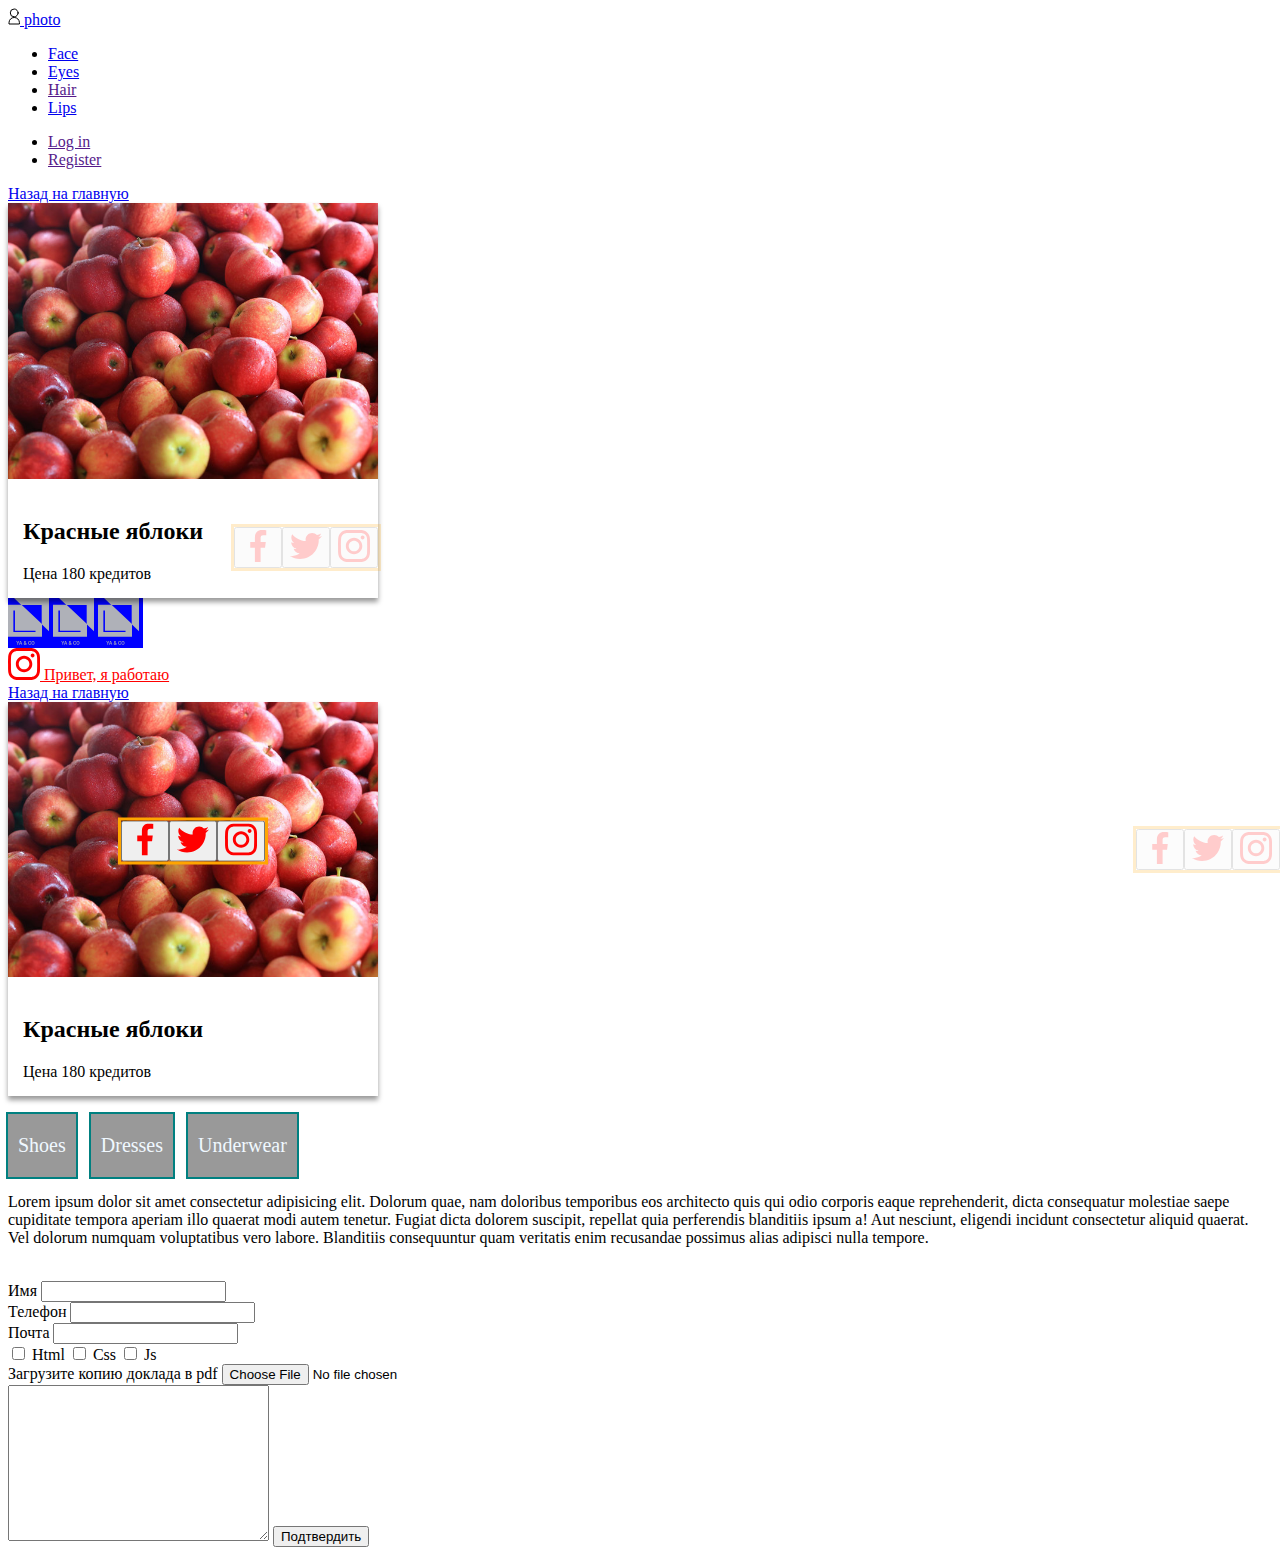
<file: eyes.html>
<!DOCTYPE html>
<html lang="en">
  <head>
    <meta charset="UTF-8" />
    <meta name="viewport" content="width=device-width, initial-scale=1.0" />
    <title>Eyes</title>
    <link rel="stylesheet" href="./CSS/eyes.css" />
  </head>
  <body>
    <!--Шапка сайта-->
    <header>
      <nav class="site-nav">
        <a href="/"> <img src="./images/b/person.svg" alt="" /> photo</a>
        <ul>
          <li class="item-p"><a href="./face.html">Face</a></li>
          <li class="item-p"><a href="./eyes.html">Eyes</a></li>
          <li class="item-p"><a href="">Hair</a></li>
          <li class="item-p"><a href="/lips.html">Lips</a></li>
        </ul>
        <ul>
          <li><a href="">Log in</a></li>
          <li><a href="">Register</a></li>
        </ul>
      </nav>
    </header>

    <!-- позиционирование и прозрачность -->
    <section class="one">
      <a href="./index.html">Назад на главную</a>
      <article class="product">
        <img class="img-apples" src="./images/eyes/apples.jpg" alt="Яблоки" />
        <!-- дивы вместо списка для простоты -->
        <!-- <div class="product-actions1">
          <svg class="icon">
            <use href="./images/eyes/sprite-test.svg#icon-pencil"></use>
          </svg>
          <svg class="icon">
            <use href="./images/eyes/sprite-test.svg#icon-play"></use>
          </svg>
          <svg class="icon">
            <use href="./images/eyes/sprite-test.svg#icon-stack"></use>
          </svg>
        </div> -->
        <div class="product-actions">
          <button aria-label="В избранное" class="item">
            <svg class="icon">
              <use href="./images/eyes/sprite-icons.svg#icon-facebook"></use>
            </svg>
          </button>
          <button aria-label="Написать отзыв" class="item">
            <svg class="icon">
              <use href="./images/eyes/sprite-icons.svg#icon-twitter"></use>
            </svg>
          </button>
          <button aria-label="В закладки" class="item">
            <svg class="icon">
              <use href="./images/eyes/sprite-icons.svg#icon-instagram"></use>
            </svg>
          </button>
        </div>
        <div class="product-meta">
          <h2 class="products-name">Красные яблоки</h2>
          <p class="product-price">Цена 180 кредитов</p>
        </div>
      </article>

      <div class="divon">
        <img class="img-icon" src="./images/b/logo-one.svg" alt="" />
        <img class="img-icon" src="./images/b/logo-one.svg" alt="" />
        <img class="img-icon" src="./images/b/logo-one.svg" alt="" />
      </div>
    </section>

    <a class="item" href="">
      <svg class="icon">
        <use href="./images/eyes/sprite-icons.svg#icon-instagram"></use>
      </svg>
      Привет, я работаю</a
    >
    <!-- 2 пример -->
    <!-- Делаем позиционирование кнопок относительно картинки и по центру -->
    <section class="two">
      <a href="./index.html">Назад на главную</a>
      <article class="product1">
        <div class="apples-img">
          <img class="img-apples" src="./images/eyes/apples.jpg" alt="Яблоки" />
          <div class="product-actions2">
            <button aria-label="В избранное" class="item">
              <svg class="icon">
                <use href="./images/eyes/sprite-icons.svg#icon-facebook"></use>
              </svg>
            </button>
            <button aria-label="Написать отзыв" class="item">
              <svg class="icon">
                <use href="./images/eyes/sprite-icons.svg#icon-twitter"></use>
              </svg>
            </button>
            <button aria-label="В закладки" class="item">
              <svg class="icon">
                <use href="./images/eyes/sprite-icons.svg#icon-instagram"></use>
              </svg>
            </button>
          </div>
        </div>
        <div class="product-meta">
          <h2 class="products-name">Красные яблоки</h2>
          <p class="product-price">Цена 180 кредитов</p>
        </div>
      </article>
    </section>
    <br />
    <!-- позиционирование относительно body -->
    <div class="product-actions fixed">
      <button aria-label="В избранное" class="item">
        <svg class="icon">
          <use href="./images/eyes/sprite-icons.svg#icon-facebook"></use>
        </svg>
      </button>
      <button aria-label="Написать отзыв" class="item">
        <svg class="icon">
          <use href="./images/eyes/sprite-icons.svg#icon-twitter"></use>
        </svg>
      </button>
      <button aria-label="В закладки" class="item">
        <svg class="icon">
          <use href="./images/eyes/sprite-icons.svg#icon-instagram"></use>
        </svg>
      </button>
    </div>
    <!-- выпадающее меню -->
    <ul class="menu-clothes">
      <li class="item">
        <a href="#" class="menu-link">Shoes</a>
        <ul class="submenu">
          <li class="submenu-item">
            <a href="" class="submenu-link">Brown</a>
          </li>
          <li class="submenu-item"><a href="" class="submenu-link">dark</a></li>
          <li class="submenu-item">
            <a href="" class="submenu-link">white</a>
          </li>
          <li class="submenu-item">
            <a href="" class="submenu-link">yellow</a>
          </li>
        </ul>
      </li>
      <li class="item">
        <a href="#" class="menu-link">Dresses</a>
        <ul class="submenu">
          <a href="" class="submenu-link">long</a>
          <a href="" class="submenu-link">short</a>
        </ul>
      </li>
      <li class="item">
        <a href="#" class="menu-link">Underwear</a>
        <ul class="submenu">
          <li class="submenu-item">
            <a href="" class="submenu-link">Bra</a>
          </li>
          <li class="submenu-item">
            <a href="" class="submenu-link">slippers</a>
          </li>
          <li class="submenu-item">
            <a href="" class="submenu-link">underpants</a>
          </li>
        </ul>
      </li>
    </ul>
    <p>
      Lorem ipsum dolor sit amet consectetur adipisicing elit. Dolorum quae, nam
      doloribus temporibus eos architecto quis qui odio corporis eaque
      reprehenderit, dicta consequatur molestiae saepe cupiditate tempora
      aperiam illo quaerat modi autem tenetur. Fugiat dicta dolorem suscipit,
      repellat quia perferendis blanditiis ipsum a! Aut nesciunt, eligendi
      incidunt consectetur aliquid quaerat. Vel dolorum numquam voluptatibus
      vero labore. Blanditiis consequuntur quam veritatis enim recusandae
      possimus alias adipisci nulla tempore.
    </p>
    <br />
    <!-- учимся делать формы для заполнения -->
    <form class="js-speaker-form">
      <label for="name">Имя</label>
      <input type="text" name="user-name" id="name" />
      <br />
      <!-- другая запись так, чтобы при нажатии работало, но подходит только для простых форм -->
      <!-- <label>
        Имя
        <input type="text" name="last-name" />
      </label> -->
      <label for="tel">Телефон</label>
      <input type="tel" name="tel" id="tel" />
      <br />
      <label for="mail">Почта</label>
      <input type="email" name="mail" id="mail" />
      <br />
      <!-- у группы имя одинаковое, важно для бэкенда у  type="radio" тоже.
         value добавляется, когда нужно дать имя конерктному из группы-->
      <input type="checkbox" name="file" value="html" id="html" />
      <label for="html">Html</label>
      <input type="checkbox" name="file" value="css" id="css" />
      <label for="css">Css</label>
      <input type="checkbox" name="file" value="js" id="js" />
      <label for="js">Js</label>
      <br />
      <label for="pdf">Загрузите копию доклада в pdf</label>
      <input type="file" name="pdf" id="pdf" />
      <br />
      <textarea name="" id="" cols="30" rows="10"></textarea>
      <button type="submit">Подтвердить</button>
    </form>
    <!-- <script>
      (() => {
        document
          .querySelector('.js-speaker-form')
          .addEventListener('submit', e => {
            e.preventDefault();

            new FormData(e.currentTarget).forEach((value, name) =>
              console.log(`${name}: ${value}`),
            );
          });
      })();
    </script> -->
  </body>
</html>
</file>
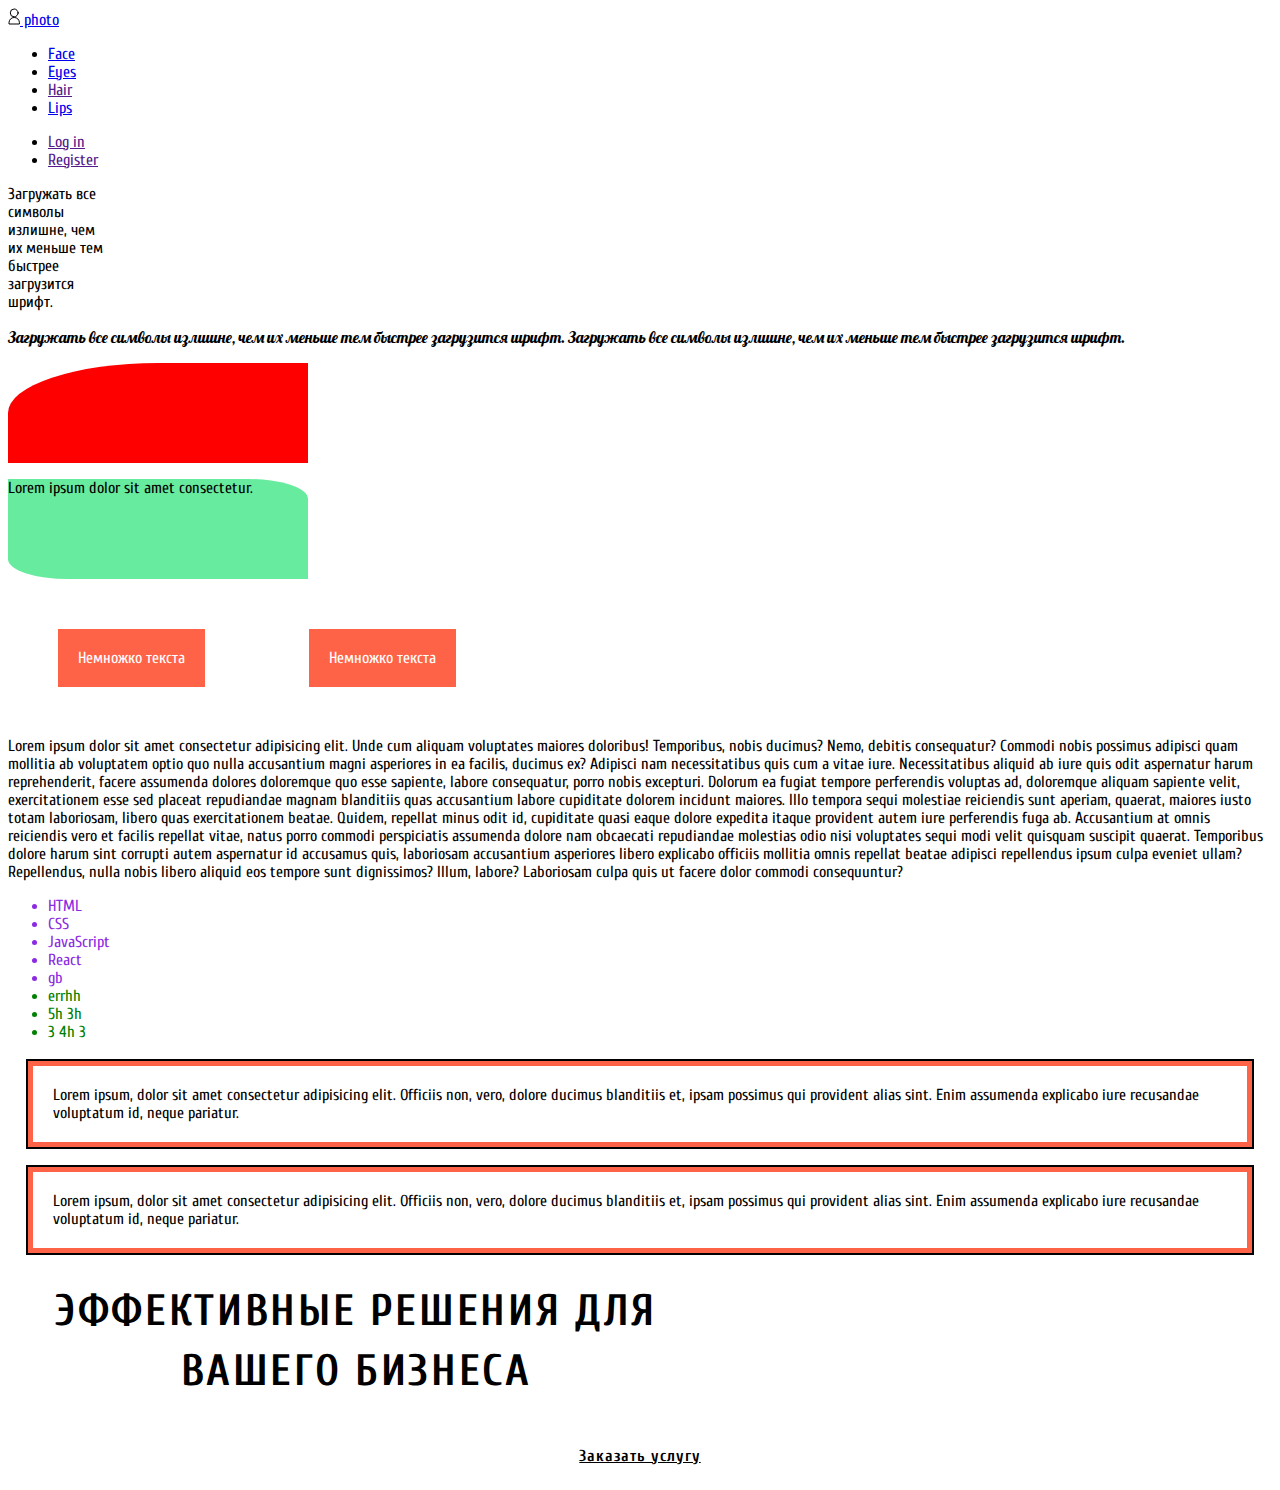
<file: face.html>
<!DOCTYPE html>
<html lang="en">
  <head>
    <meta charset="UTF-8" />
    <meta name="viewport" content="width=device-width, initial-scale=1.0" />
    <title>Face</title>
    <link rel="preconnect" href="https://fonts.gstatic.com" />
    <link
      href="https://fonts.googleapis.com/css2?family=Cuprum:ital,wght@0,400;0,700;1,700&family=Lobster&display=swap"
      rel="stylesheet"
    />
    <link rel="stylesheet" href="./CSS/face.css" />
  </head>
  <!--Шапка сайта-->
  <body>
    <header>
      <nav>
        <a href="/"> <img src="/images/b/person.svg" alt="" /> photo</a>
        <ul>
          <li><a href="./face.html">Face</a></li>
          <li><a href="./eyes.html">Eyes</a></li>
          <li><a href="">Hair</a></li>
          <li><a href="./lips.html">Lips</a></li>
        </ul>
        <ul>
          <li><a href="">Log in</a></li>
          <li><a href="">Register</a></li>
        </ul>
      </nav>
    </header>
    <p class="top">
      Загружать все символы излишне, чем их меньше тем быстрее загрузится шрифт.
    </p>
    <p class="down">
      Загружать все символы излишне, чем их меньше тем быстрее загрузится шрифт.
      Загружать все символы излишне, чем их меньше тем быстрее загрузится шрифт.
    </p>
    <div class="boxes"></div>
    <div class="ball">
      <p>Lorem ipsum dolor sit amet consectetur.</p>
    </div>
    <span class="text">Немножко текста</span>
    <span class="text">Немножко текста</span>
    <div>
      Lorem ipsum dolor sit amet consectetur adipisicing elit. Unde cum aliquam
      voluptates maiores doloribus! Temporibus, nobis ducimus? Nemo, debitis
      consequatur? Commodi nobis possimus adipisci quam mollitia ab voluptatem
      optio quo nulla accusantium magni asperiores in ea facilis, ducimus ex?
      Adipisci nam necessitatibus quis cum a vitae iure. Necessitatibus aliquid
      ab iure quis odit aspernatur harum reprehenderit, facere assumenda dolores
      doloremque quo esse sapiente, labore consequatur, porro nobis excepturi.
      Dolorum ea fugiat tempore perferendis voluptas ad, doloremque aliquam
      sapiente velit, exercitationem esse sed placeat repudiandae magnam
      blanditiis quas accusantium labore cupiditate dolorem incidunt maiores.
      Illo tempora sequi molestiae reiciendis sunt aperiam, quaerat, maiores
      iusto totam laboriosam, libero quas exercitationem beatae. Quidem,
      repellat minus odit id, cupiditate quasi eaque dolore expedita itaque
      provident autem iure perferendis fuga ab. Accusantium at omnis reiciendis
      vero et facilis repellat vitae, natus porro commodi perspiciatis assumenda
      dolore nam obcaecati repudiandae molestias odio nisi voluptates sequi modi
      velit quisquam suscipit quaerat. Temporibus dolore harum sint corrupti
      autem aspernatur id accusamus quis, laboriosam accusantium asperiores
      libero explicabo officiis mollitia omnis repellat beatae adipisci
      repellendus ipsum culpa eveniet ullam? Repellendus, nulla nobis libero
      aliquid eos tempore sunt dignissimos? Illum, labore? Laboriosam culpa quis
      ut facere dolor commodi consequuntur?
    </div>
    <ul class="list">
      <li class="list-item">HTML</li>
      <li class="list-item">CSS</li>
      <li class="list-item">JavaScript</li>
      <li class="list-item">React</li>
      <li class="list-item">gb</li>
      <li class="list-item">errhh</li>
      <li class="list-item">5h 3h</li>
      <li class="list-item">3 4h 3</li>
    </ul>
    <div class="box">
      Lorem ipsum, dolor sit amet consectetur adipisicing elit. Officiis non,
      vero, dolore ducimus blanditiis et, ipsam possimus qui provident alias
      sint. Enim assumenda explicabo iure recusandae voluptatum id, neque
      pariatur.
    </div>
    <div class="box">
      Lorem ipsum, dolor sit amet consectetur adipisicing elit. Officiis non,
      vero, dolore ducimus blanditiis et, ipsam possimus qui provident alias
      sint. Enim assumenda explicabo iure recusandae voluptatum id, neque
      pariatur.
    </div>

    <section class="banner">
      <h1 class="tagline">Эффективные решения для вашего бизнеса</h1>
      <a href="" class="order link">Заказать услугу</a>
    </section>
  </body>
</html>
</file>
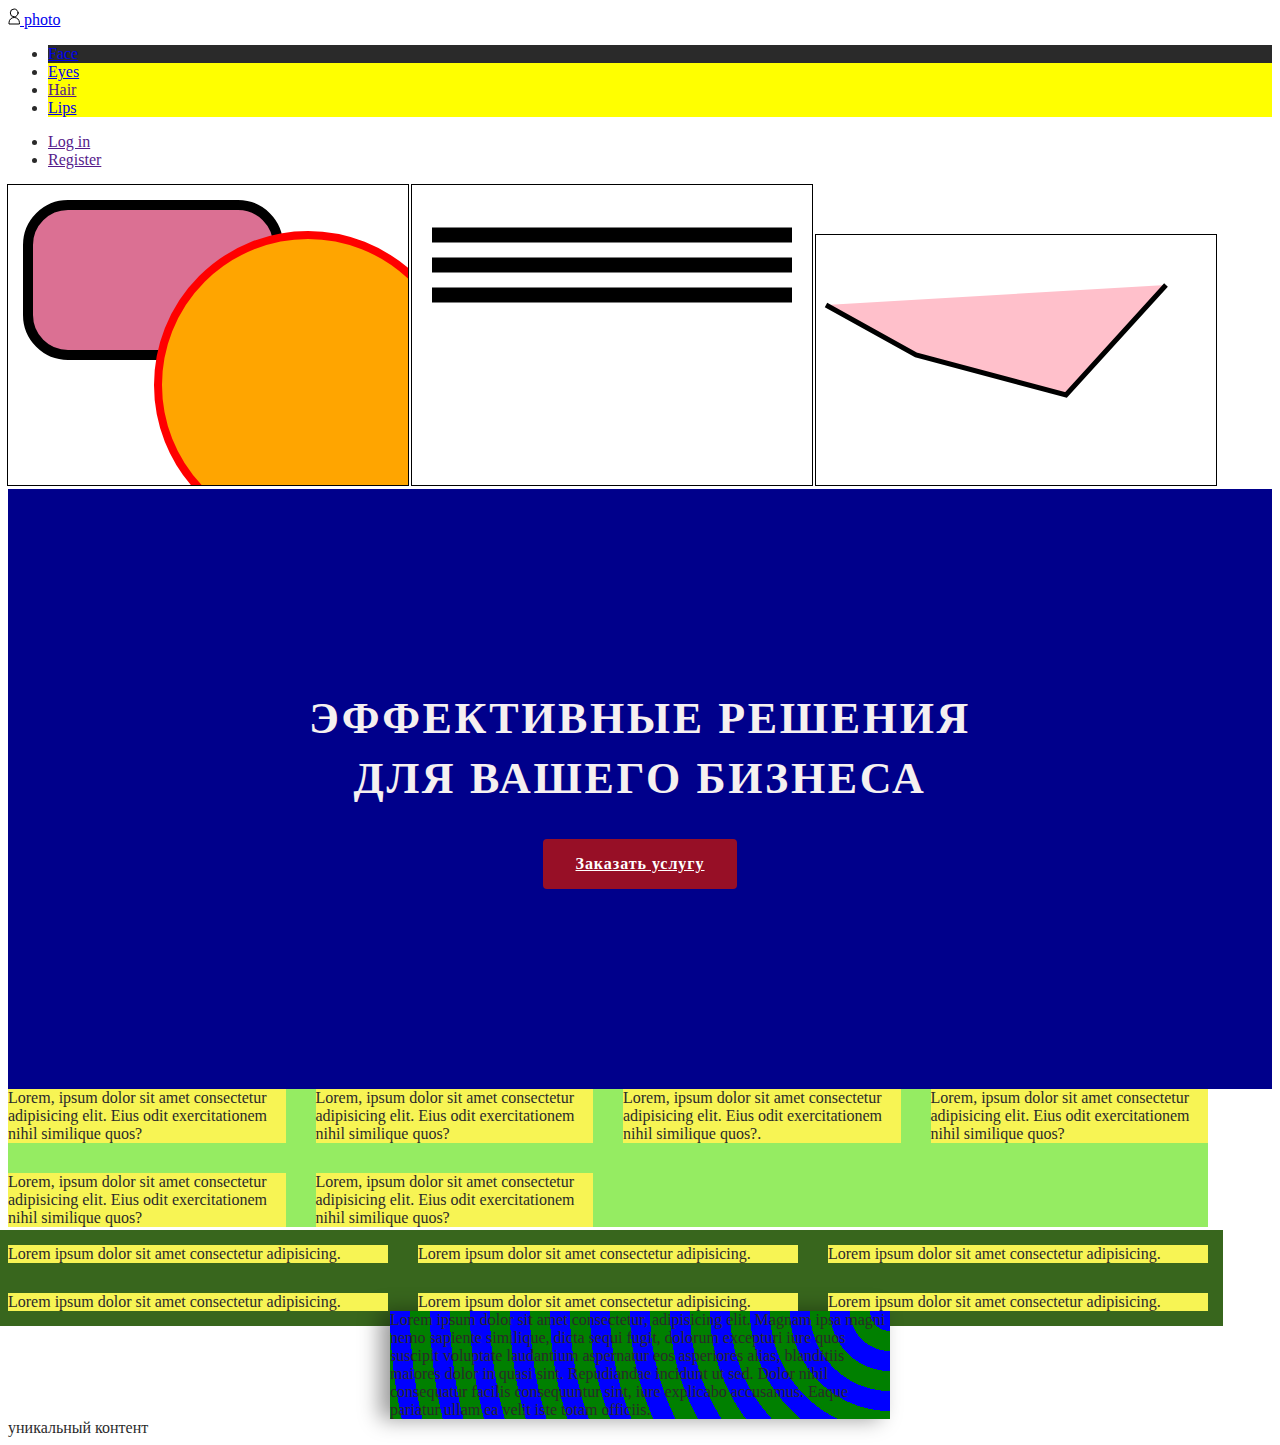
<file: lips.html>
<!DOCTYPE html>
<html lang="en">
  <head>
    <meta charset="UTF-8" />
    <meta name="viewport" content="width=device-width, initial-scale=1.0" />
    <title>Lips</title>
    <link rel="stylesheet" href="./CSS/style.css" />
  </head>

  <body>
    <!--Шапка сайта-->

    <header>
      <nav class="site-nav">
        <a href="/"> <img src="./images/b/person.svg" alt="" /> photo</a>
        <ul>
          <li class="item-p"><a href="./face.html">Face</a></li>
          <li class="item-p"><a href="./eyes.html">Eyes</a></li>
          <li class="item-p"><a href="">Hair</a></li>
          <li class="item-p"><a href="/lips.html">Lips</a></li>
        </ul>
        <ul>
          <li><a href="">Log in</a></li>
          <li><a href="">Register</a></li>
        </ul>
      </nav>
    </header>
    <main>
      <svg width="400" height="300" style="outline: 1px solid black">
        <!-- Тут будет разметка фигур -->
        <rect
          width="250"
          height="150"
          fill="palevioletred"
          stroke="black"
          stroke-width="10"
          x="20"
          y="20"
          rx="40"
        />
        <circle
          r="150"
          cx="300"
          cy="200"
          fill="orange"
          stroke="red"
          stroke-width="8"
        />
      </svg>
      <svg width="400" height="300" style="outline: 1px solid black">
        <line
          x1="20"
          y1="50"
          x2="380"
          y2="50"
          stroke="black"
          stroke-width="15"
        />
        <line
          x1="20"
          y1="80"
          x2="380"
          y2="80"
          stroke="black"
          stroke-width="15"
        />
        <line
          x1="20"
          y1="110"
          x2="380"
          y2="110"
          stroke="black"
          stroke-width="15"
        />
      </svg>
      <svg width="400" height="250" style="outline: 1px solid black">
        <polyline
          points="10,70 100,120 250,160 350,50"
          fill="pink"
          stroke="black"
          stroke-width="5"
        />
      </svg>
      <section class="banner">
        <div class="banner-center">
          <h1 class="tagline">Эффективные решения для вашего бизнеса</h1>
          <a href="" class="order link">Заказать услугу</a>
        </div>
      </section>
      <div class="container">
        <div class="flex-element">
          Lorem, ipsum dolor sit amet consectetur adipisicing elit. Eius odit
          exercitationem nihil similique quos?
        </div>
        <div class="flex-element">
          Lorem, ipsum dolor sit amet consectetur adipisicing elit. Eius odit
          exercitationem nihil similique quos?
        </div>
        <div class="flex-element">
          Lorem, ipsum dolor sit amet consectetur adipisicing elit. Eius odit
          exercitationem nihil similique quos?.
        </div>
        <div class="flex-element">
          Lorem, ipsum dolor sit amet consectetur adipisicing elit. Eius odit
          exercitationem nihil similique quos?
        </div>
        <div class="flex-element">
          Lorem, ipsum dolor sit amet consectetur adipisicing elit. Eius odit
          exercitationem nihil similique quos?
        </div>
        <div class="flex-element">
          Lorem, ipsum dolor sit amet consectetur adipisicing elit. Eius odit
          exercitationem nihil similique quos?
        </div>
      </div>
      <br />

      <div class="containersecond">
        <div class="flex-element-second">
          Lorem ipsum dolor sit amet consectetur adipisicing.
        </div>
        <div class="flex-element-second">
          Lorem ipsum dolor sit amet consectetur adipisicing.
        </div>
        <div class="flex-element-second">
          Lorem ipsum dolor sit amet consectetur adipisicing.
        </div>
        <div class="flex-element-second">
          Lorem ipsum dolor sit amet consectetur adipisicing.
        </div>
        <div class="flex-element-second">
          Lorem ipsum dolor sit amet consectetur adipisicing.
        </div>
        <div class="flex-element-second">
          Lorem ipsum dolor sit amet consectetur adipisicing.
        </div>
      </div>
      <div class="gradient">
        Lorem ipsum dolor sit amet consectetur, adipisicing elit. Magnam ipsa
        magni nemo sapiente similique, dicta sequi fugit, dolorum excepturi iure
        quos suscipit voluptate laudantium aspernatur eos asperiores alias,
        blanditiis maiores dolor in quasi sint. Repudiandae incidunt ut sed.
        Dolor nihil consequatur facilis consequuntur sint, iure explicabo
        accusamus. Eaque pariatur ullam ea velit iste totam officiis.
      </div>
      уникальный контент
    </main>
    <footer></footer>
  </body>
</html>
</file>
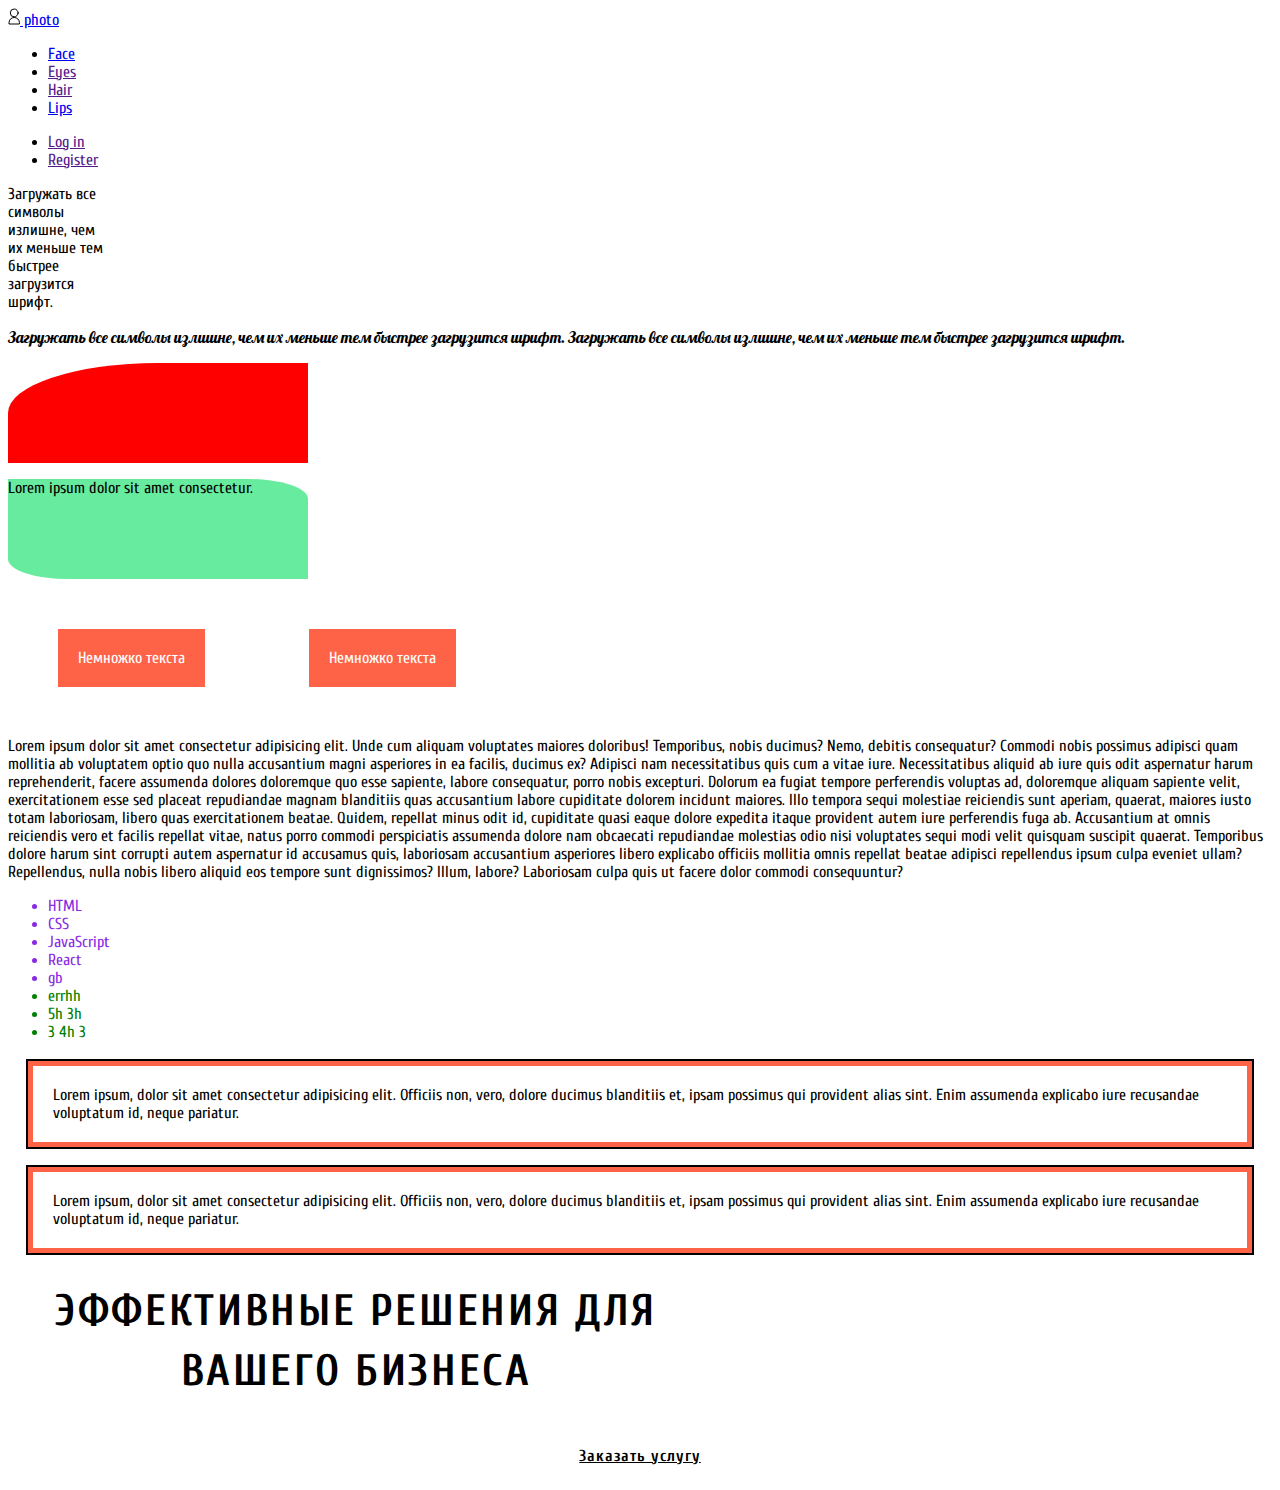
<file: popcorn.html>
<!DOCTYPE html>
<html lang="en">
  <head>
    <meta charset="UTF-8" />
    <meta name="viewport" content="width=device-width, initial-scale=1.0" />
    <title>Popcorn</title>
    <link rel="preconnect" href="https://fonts.gstatic.com" />
    <link
      href="https://fonts.googleapis.com/css2?family=Cuprum:ital,wght@0,400;0,700;1,700&family=Lobster&display=swap"
      rel="stylesheet"
    />
    <link rel="stylesheet" href="./CSS/popcorn.css" />
  </head>
  <!--Шапка сайта-->
  <body>
    <header>
      <nav>
        <a href="/"> <img src="/images/b/person.svg" alt="" /> photo</a>
        <ul>
          <li><a href="./popcorn.html">Face</a></li>
          <li><a href="">Eyes</a></li>
          <li><a href="">Hair</a></li>
          <li><a href="./support.html">Lips</a></li>
        </ul>
        <ul>
          <li><a href="">Log in</a></li>
          <li><a href="">Register</a></li>
        </ul>
      </nav>
    </header>
    <p class="top">
      Загружать все символы излишне, чем их меньше тем быстрее загрузится шрифт.
    </p>
    <p class="down">
      Загружать все символы излишне, чем их меньше тем быстрее загрузится шрифт.
      Загружать все символы излишне, чем их меньше тем быстрее загрузится шрифт.
    </p>
    <div class="boxes"></div>
    <div class="ball">
      <p>Lorem ipsum dolor sit amet consectetur.</p>
    </div>
    <span class="text">Немножко текста</span>
    <span class="text">Немножко текста</span>
    <div>
      Lorem ipsum dolor sit amet consectetur adipisicing elit. Unde cum aliquam
      voluptates maiores doloribus! Temporibus, nobis ducimus? Nemo, debitis
      consequatur? Commodi nobis possimus adipisci quam mollitia ab voluptatem
      optio quo nulla accusantium magni asperiores in ea facilis, ducimus ex?
      Adipisci nam necessitatibus quis cum a vitae iure. Necessitatibus aliquid
      ab iure quis odit aspernatur harum reprehenderit, facere assumenda dolores
      doloremque quo esse sapiente, labore consequatur, porro nobis excepturi.
      Dolorum ea fugiat tempore perferendis voluptas ad, doloremque aliquam
      sapiente velit, exercitationem esse sed placeat repudiandae magnam
      blanditiis quas accusantium labore cupiditate dolorem incidunt maiores.
      Illo tempora sequi molestiae reiciendis sunt aperiam, quaerat, maiores
      iusto totam laboriosam, libero quas exercitationem beatae. Quidem,
      repellat minus odit id, cupiditate quasi eaque dolore expedita itaque
      provident autem iure perferendis fuga ab. Accusantium at omnis reiciendis
      vero et facilis repellat vitae, natus porro commodi perspiciatis assumenda
      dolore nam obcaecati repudiandae molestias odio nisi voluptates sequi modi
      velit quisquam suscipit quaerat. Temporibus dolore harum sint corrupti
      autem aspernatur id accusamus quis, laboriosam accusantium asperiores
      libero explicabo officiis mollitia omnis repellat beatae adipisci
      repellendus ipsum culpa eveniet ullam? Repellendus, nulla nobis libero
      aliquid eos tempore sunt dignissimos? Illum, labore? Laboriosam culpa quis
      ut facere dolor commodi consequuntur?
    </div>
    <ul class="list">
      <li class="list-item">HTML</li>
      <li class="list-item">CSS</li>
      <li class="list-item">JavaScript</li>
      <li class="list-item">React</li>
      <li class="list-item">gb</li>
      <li class="list-item">errhh</li>
      <li class="list-item">5h 3h</li>
      <li class="list-item">3 4h 3</li>
    </ul>
    <div class="box">
      Lorem ipsum, dolor sit amet consectetur adipisicing elit. Officiis non,
      vero, dolore ducimus blanditiis et, ipsam possimus qui provident alias
      sint. Enim assumenda explicabo iure recusandae voluptatum id, neque
      pariatur.
    </div>
    <div class="box">
      Lorem ipsum, dolor sit amet consectetur adipisicing elit. Officiis non,
      vero, dolore ducimus blanditiis et, ipsam possimus qui provident alias
      sint. Enim assumenda explicabo iure recusandae voluptatum id, neque
      pariatur.
    </div>

    <section class="banner">
      <h1 class="tagline">Эффективные решения для вашего бизнеса</h1>
      <a href="" class="order link">Заказать услугу</a>
    </section>
  </body>
</html>
</file>
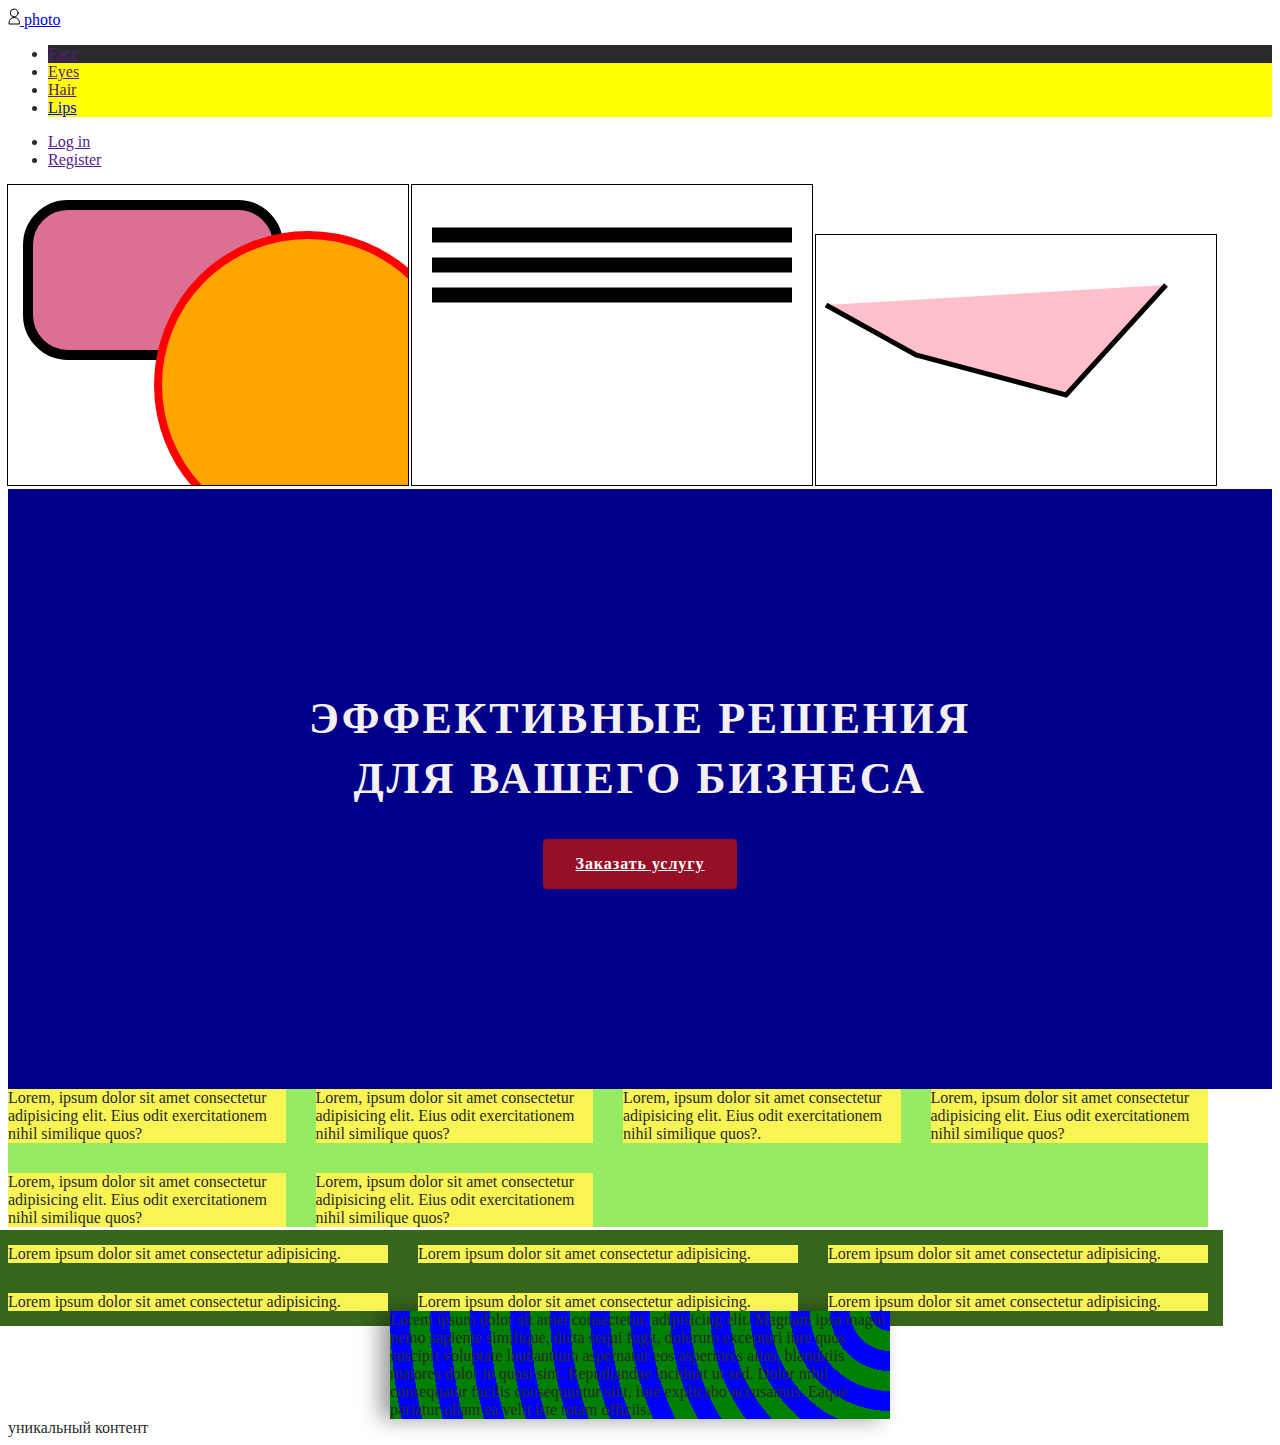
<file: support.html>
<!DOCTYPE html>
<html lang="en">
  <head>
    <meta charset="UTF-8" />
    <meta name="viewport" content="width=device-width, initial-scale=1.0" />
    <title>Support</title>
    <link rel="stylesheet" href="./CSS/style.css" />
  </head>

  <body>
    <!--Шапка сайта-->
    <header>
      <nav class="site-nav">
        <a href="/"> <img src="./images/b/person.svg" alt="" /> photo</a>
        <ul>
          <li class="item-p"><a href="">Face</a></li>
          <li class="item-p"><a href="">Eyes</a></li>
          <li class="item-p"><a href="">Hair</a></li>
          <li class="item-p"><a href="/support.html">Lips</a></li>
        </ul>
        <ul>
          <li><a href="">Log in</a></li>
          <li><a href="">Register</a></li>
        </ul>
      </nav>
    </header>
    <main>
      <svg width="400" height="300" style="outline: 1px solid black">
        <!-- Тут будет разметка фигур -->
        <rect
          width="250"
          height="150"
          fill="palevioletred"
          stroke="black"
          stroke-width="10"
          x="20"
          y="20"
          rx="40"
        />
        <circle
          r="150"
          cx="300"
          cy="200"
          fill="orange"
          stroke="red"
          stroke-width="8"
        />
      </svg>
      <svg width="400" height="300" style="outline: 1px solid black">
        <line
          x1="20"
          y1="50"
          x2="380"
          y2="50"
          stroke="black"
          stroke-width="15"
        />
        <line
          x1="20"
          y1="80"
          x2="380"
          y2="80"
          stroke="black"
          stroke-width="15"
        />
        <line
          x1="20"
          y1="110"
          x2="380"
          y2="110"
          stroke="black"
          stroke-width="15"
        />
      </svg>
      <svg width="400" height="250" style="outline: 1px solid black">
        <polyline
          points="10,70 100,120 250,160 350,50"
          fill="pink"
          stroke="black"
          stroke-width="5"
        />
      </svg>
      <section class="banner">
        <div class="banner-center">
          <h1 class="tagline">Эффективные решения для вашего бизнеса</h1>
          <a href="" class="order link">Заказать услугу</a>
        </div>
      </section>
      <div class="container">
        <div class="flex-element">
          Lorem, ipsum dolor sit amet consectetur adipisicing elit. Eius odit
          exercitationem nihil similique quos?
        </div>
        <div class="flex-element">
          Lorem, ipsum dolor sit amet consectetur adipisicing elit. Eius odit
          exercitationem nihil similique quos?
        </div>
        <div class="flex-element">
          Lorem, ipsum dolor sit amet consectetur adipisicing elit. Eius odit
          exercitationem nihil similique quos?.
        </div>
        <div class="flex-element">
          Lorem, ipsum dolor sit amet consectetur adipisicing elit. Eius odit
          exercitationem nihil similique quos?
        </div>
        <div class="flex-element">
          Lorem, ipsum dolor sit amet consectetur adipisicing elit. Eius odit
          exercitationem nihil similique quos?
        </div>
        <div class="flex-element">
          Lorem, ipsum dolor sit amet consectetur adipisicing elit. Eius odit
          exercitationem nihil similique quos?
        </div>
      </div>
      <br />

      <div class="containersecond">
        <div class="flex-element-second">
          Lorem ipsum dolor sit amet consectetur adipisicing.
        </div>
        <div class="flex-element-second">
          Lorem ipsum dolor sit amet consectetur adipisicing.
        </div>
        <div class="flex-element-second">
          Lorem ipsum dolor sit amet consectetur adipisicing.
        </div>
        <div class="flex-element-second">
          Lorem ipsum dolor sit amet consectetur adipisicing.
        </div>
        <div class="flex-element-second">
          Lorem ipsum dolor sit amet consectetur adipisicing.
        </div>
        <div class="flex-element-second">
          Lorem ipsum dolor sit amet consectetur adipisicing.
        </div>
      </div>
      <div class="gradient">
        Lorem ipsum dolor sit amet consectetur, adipisicing elit. Magnam ipsa
        magni nemo sapiente similique, dicta sequi fugit, dolorum excepturi iure
        quos suscipit voluptate laudantium aspernatur eos asperiores alias,
        blanditiis maiores dolor in quasi sint. Repudiandae incidunt ut sed.
        Dolor nihil consequatur facilis consequuntur sint, iure explicabo
        accusamus. Eaque pariatur ullam ea velit iste totam officiis.
      </div>
      уникальный контент
    </main>
    <footer></footer>
  </body>
</html>
</file>
<file: CSS/eyes.css>
* {
  box-sizing: border-box;
}

.product {
  position: relative;

  width: 370px;

  box-shadow: 0px 4px 5px rgba(0, 0, 0, 0.4);
}
.img-apples {
  width: 100%;
}
.parent {
  color: var(--random-color);
}
.item {
  color: red;
}
.item:hover {
  color: blue;
}
.icon {
  --color1: currentColor;
  /* background-color: yellow; */
  /* или тут можно писать значение 
  , чтобы наследовал цвет родителя 
  или конкретный цвет, 
  --color1:red;
  т.е. если цветов много, будет 
  --color1: red;
  --color2:blue;
  итд
  */
}

/* .product-actions1 {
  position: absolute;
  top: 50px;
  right: 50px;
  outline: 3px solid orange;
} */

.product-meta {
  padding: 15px;
}

.product-name {
  margin-top: 0;
  margin-bottom: 10px;
}

.product-price {
  margin-top: 0;
  margin-bottom: 0;
}

.product-actions {
  position: absolute;
  bottom: 30px;
  right: 0px;
  /* bottom: -30%;
  можно задавать в процентах и отрицательные значения
  при этом позиционируется не по центру. а левый верхний угол свг
  находится по центру от середины родителя, по этому при 50% 
  визуально не будет стоять это всё на серединке */

  outline: 3px solid orange;
  display: flex;

  opacity: 0.2;
  transition: 500ms opacity linear;
}
.product-actions:hover {
  opacity: 1;
}
.product-actions .icon,
.product-actions1 .icon,
.item .icon {
  width: 32px;
  height: 32px;
  /* background-color: blueviolet; */
}
.img-icon {
  background-color: blue;
}
.divon {
  display: flex;
}

/* 2 пример */
.apples-img {
  position: relative;
}
.apples-img::before {
  content: '';
  display: inline-block;
  position: absolute;
  width: 100%;
  height: 100%;
  background-color: rgba(131, 68, 131, 0.5);
  opacity: 0;
}
.apples-img:hover::before {
  opacity: 1;
}
.product1 {
  width: 370px;
  box-shadow: 0px 4px 5px rgba(0, 0, 0, 0.4);
}

.product-actions2 {
  position: absolute;
  /* позиционирование по центру картинки */
  left: 50%;
  top: 50%;
  transform: translate(-50%, -50%);
  /* bottom: -30%;
  можно задавать в процентах и отрицательные значения
  при этом позиционируется не по центру. а левый верхний угол свг
  находится по центру от середины родителя, по этому при 50% 
  визуально не будет стоять это всё на серединке */

  outline: 3px solid orange;
  display: flex;
}
/* либо ставим по центру через общий предок,
этоиспользуется только когда один позиционируемый элемент */
/* .apples-img {
  position: relative;
  display: flex;
  justify-content: center;
  align-items: center;
} */
/* 2 пример окончен */
.fixed {
  position: fixed;
}
/* выпадающее меню */
.menu-clothes {
  display: flex;
  padding: 0;
  margin: 0;
  list-style: none;
}
.menu-clothes .item {
  position: relative;

  margin-right: 15px;
  outline: 2px solid teal;
}
.menu-link {
  display: block;
  padding: 20px 10px;
  background-color: rgba(0, 0, 0, 0.4);
  color: aliceblue;
  font-size: 20px;
  text-decoration: none;
}
.submenu {
  position: absolute;
  left: 0;
  top: 100%;
  width: 100%;

  padding: 10px;
  margin: 0;
  list-style: none;
  background-color: pink;
  display: none;
}
.item:hover .submenu {
  display: block;
}
.item:hover .menu-link {
  background-color: brown;
}
.submenu-link {
  text-decoration: none;
}
/* формы */
.textarea {
  resize: none;
}
</file>
<file: CSS/face.css>
* {
  font-family: 'Cuprum', sans-serif;
  /* outline: 2px solid red; */
}
.top {
  font-family: 'Cuprum', sans-serif;
  width: 100px;
}
.down {
  font-family: 'Lobster', cursive;
}
.boxes {
  width: 300px;
  height: 100px;
  background-color: red;
  border-top-left-radius: 50%;
}
.ball {
  width: 300px;
  height: 100px;
  background-color: rgb(103, 235, 158);
  border-top-right-radius: 20%;
  border-bottom-left-radius: 20%;
}
.text {
  background-color: tomato;
  color: white;
  display: inline-block;

  /* ✅ Работает */
  padding: 20px;
  margin-right: 50px;
  margin: 50px;
}
.list-item {
  color: rosybrown;
}

.list-item:last-child {
  color: firebrick;
}
.list-item:not(:last-child) {
  color: blueviolet;
}
.list-item:nth-child(n + 6) {
  color: green;
}
.box {
  border: 5px solid tomato;
  padding: 20px;
  margin: 20px;
  outline: 2px solid black;
}
/* section banner */
.tagline {
  font-weight: 900;
  font-size: 44px;
  line-height: 1.36;
  text-align: center;
  letter-spacing: 0.06em;
  text-transform: uppercase;
  color: var(--clean-color);

  width: 696px;
}

.banner {
  background-color: var(--dark-background);
}

.order {
  color: var(--clean-color);
  background-color: var(--accent-color);
  font-weight: bold;
  font-size: 16px;
  line-height: 1.87;
  text-align: center;
  letter-spacing: 0.06em;

 
  display: flex;
  border-radius: 4px;
  padding: 10px 32px;
  justify-content: center;
}
</file>
<file: CSS/style.css>
body {
  background-color: #fff;
  color: #2a2a2a;
  background-image: url(http://winallos.com/uploads/posts/2014-12/1419667263_kamen-skachat-oboi-sea-wallpapers-widescreen-wallpapers.jpg);
  background-attachment: fixed;
  /*составное свойство background: background-color background-image background-repeat background-position background-attachment */
}
.joke {
  color: pink;
}
/*
p {
  background-image: url("../images/10.jpg");
  color: white;
}
*/
html {
  box-sizing: border-box;
}
*,
*::before,
*::after {
  box-sizing: inherit;
}

/* section banner */
.tagline {
  font-weight: 900;
  font-size: 44px;
  line-height: 1.36;
  text-align: center;
  letter-spacing: 0.06em;
  text-transform: uppercase;
  color: rgb(245, 240, 240);
  width: 696px;
  margin: 0 auto;
}
.banner-center {
  text-align: center;
}
.banner {
  padding: 200px 0px;
  background-color: darkblue;
  background-image: url(https://wehco.media.clients.ellingtoncms.com/img/photos/2019/09/16/192968787_0916owls_t800.jpg);
  background-repeat: repeat-x;
  background-position: left 0px top 70px;
  background-size: cover;
}

.order {
  color: white;
  background-color: rgb(151, 15, 38);
  font-weight: bold;
  font-size: 16px;
  line-height: 1.87;
  text-align: center;
  letter-spacing: 0.06em;

  display: inline-block;
  border-radius: 4px;
  padding: 10px 32px;
  margin-top: 30px;
}
.item-p {
  background-color: #2a2a2a;
}
.site-nav .item-p + .item-p {
  background-color: yellow;
}

/* попытка сделать марджины с шириной элемента в процентах от контейнера*/
.container {
  display: flex;
  flex-wrap: wrap;
  align-items: flex-start;
  width: 1200px;
  background-color: #95ec62;
}
.flex-element {
  width: calc((100% - 3 * 30px) / 4);
  /* width: calc((100% - 90px) / 4); */
  /* width: calc((ширина контейнера в процентах - количество марджинов по факту(это общее количество элементов в строке -1
   умноженное на значение маржина в пикеселях) / на количество элементов в строке); */
  margin-right: 30px;
  margin-bottom: 30px;
  background-color: #f7f454;
}

.flex-element:nth-child(4n) {
  margin-right: 0;
}
.flex-element:nth-last-child(-n + 4) {
  margin-bottom: 0;
}
/* попытка удалась, когда поставила пробелы вокруг минуса в формуле? решила проблемы расширяющихся контейнеров при марджинах
с помощью флекс старт  алайн айтемс*/

/* вариант 2 - не пользоваться, но знать, едет, когда добавляешь фон контейнеру */
.containersecond {
  display: flex;
  flex-wrap: wrap;
  align-items: flex-start;
  width: 1230px;
  background-color: #38661d;
  margin: -15px;
}
.flex-element-second {
  width: 380px;
  margin: 15px;
  background-color: #f7f454;
}
.gradient {
  /* background-image: linear-gradient(to bottom right, blue, #ffffff, #999999); */
  /* background-image: linear-gradient(
    220deg,
    #0000ff 20%,
    #ffffff 40%,
    #999999 30%
  ); */
  /* background-image: radial-gradient(
    circle at center,
    #00aa54 15%,
    #44002f 15%,
    #44002f 35%,
    #bb5432 35%,
    #bb5432 65%
  ); */
  background-image: repeating-radial-gradient(
    circle at top right,
    blue,
    blue 20px,
    green 20px,
    green 40px
  );
  box-shadow: -10px 0px 20px 0px rgba(0, 0, 0, 0.4);
  width: 500px;
  margin: 0 auto;
}
</file>
<file: CSS/popcorn.css>
* {
  font-family: 'Cuprum', sans-serif;
  /* outline: 2px solid red; */
}
.top {
  font-family: 'Cuprum', sans-serif;
  width: 100px;
}
.down {
  font-family: 'Lobster', cursive;
}
.boxes {
  width: 300px;
  height: 100px;
  background-color: red;
  border-top-left-radius: 50%;
}
.ball {
  width: 300px;
  height: 100px;
  background-color: rgb(103, 235, 158);
  border-top-right-radius: 20%;
  border-bottom-left-radius: 20%;
}
.text {
  background-color: tomato;
  color: white;
  display: inline-block;

  /* ✅ Работает */
  padding: 20px;
  margin-right: 50px;
  margin: 50px;
}
.list-item {
  color: rosybrown;
}

.list-item:last-child {
  color: firebrick;
}
.list-item:not(:last-child) {
  color: blueviolet;
}
.list-item:nth-child(n + 6) {
  color: green;
}
.box {
  border: 5px solid tomato;
  padding: 20px;
  margin: 20px;
  outline: 2px solid black;
}
/* section banner */
.tagline {
  font-weight: 900;
  font-size: 44px;
  line-height: 1.36;
  text-align: center;
  letter-spacing: 0.06em;
  text-transform: uppercase;
  color: var(--clean-color);

  width: 696px;
}

.banner {
  background-color: var(--dark-background);
}

.order {
  color: var(--clean-color);
  background-color: var(--accent-color);
  font-weight: bold;
  font-size: 16px;
  line-height: 1.87;
  text-align: center;
  letter-spacing: 0.06em;

 
  display: flex;
  border-radius: 4px;
  padding: 10px 32px;
  justify-content: center;
}
</file>
